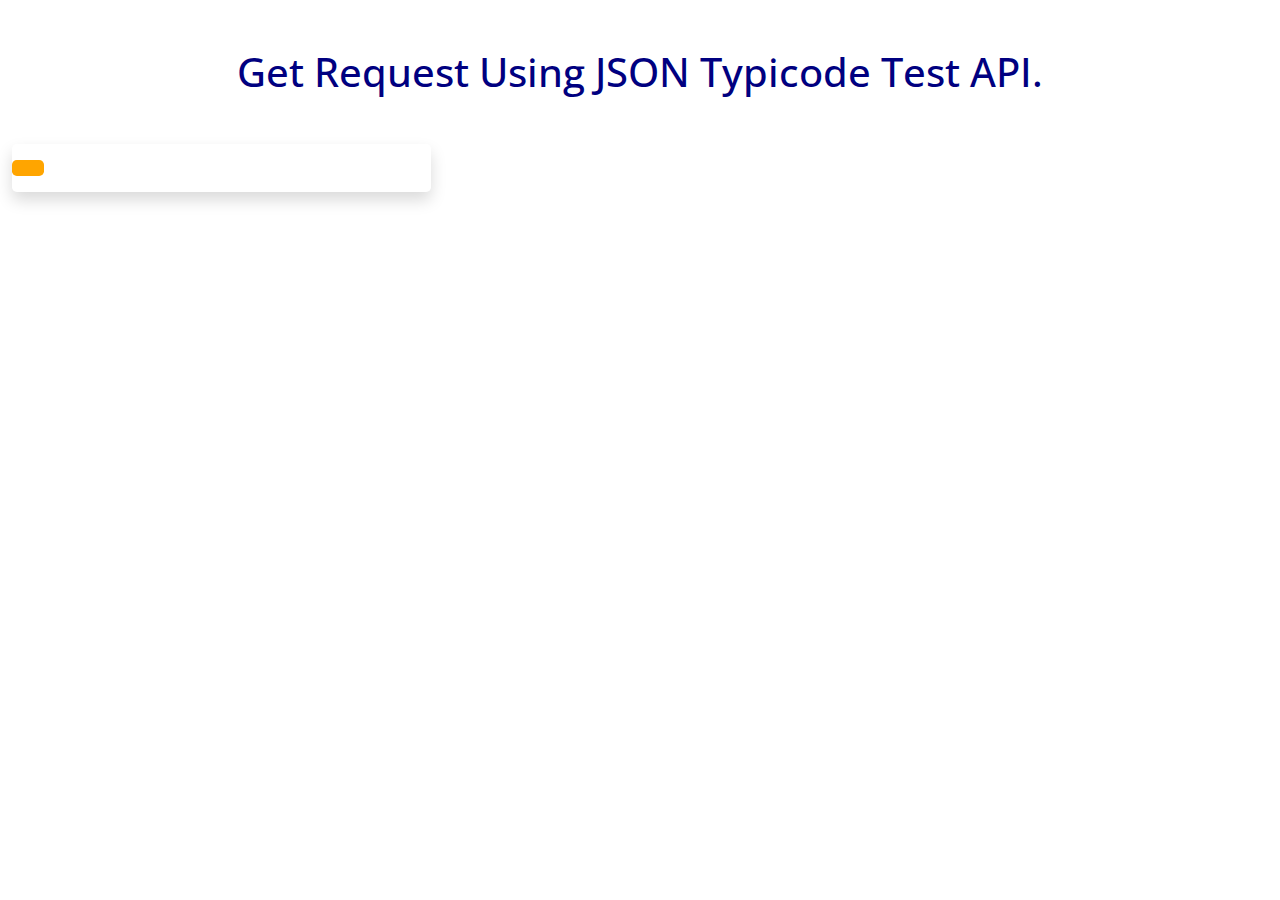
<file: index.html>
<!DOCTYPE html>
<html lang="en">
<head>
    <meta charset="UTF-8">
    <meta http-equiv="X-UA-Compatible" content="IE=edge">
    <meta name="viewport" content="width=device-width, initial-scale=1.0">
    <link rel="preconnect" href="https://fonts.googleapis.com">
    <link rel="preconnect" href="https://fonts.gstatic.com" crossorigin>
    <link href="https://fonts.googleapis.com/css2?family=Open+Sans:wght@400;500&display=swap" rel="stylesheet"> 
    <link rel="stylesheet" href="./css/bootstrap.min.css">
    <link rel="stylesheet" href="task-1.css">
    <title>Get Request</title>
</head>
<body>

    <main>
        <div class="container-fluid">
            <div class="header my-5 text-navy text-center ">
                <h1>Get Request Using JSON Typicode Test API.</h1>
            </div>
            <div class="row " id="post-layout">
                <div class="container">
                    <div class="col-md-4 col-sm-12 ">
                        <a href="" target="_blank" class="text-decoration-none " id="newPage">
                            <div class="shadow rounded-3 h-100 mb-5 m-auto ">
                                <div class="d-flex justify-content-start">
                                    <p class="bg-orange text-navy py-2 px-3 my-3 rounded-3"></p>
                                </div>
                                <div class="mt-3 mb-5 text-navy">
                                    <h3 class="text-center post-title"></h3>
                                </div>
                                <div class=" mb-5 text-orange post-body">
                                    <p></p>
                                </div>
                            </div>
                        </a>
                    </div>
                </div>
            </div>
        </div>
    </main>

    <script src="./js/bootstrap.min.js"></script>
    <script src="task-1.js"></script>
</body>
</html>
</file>
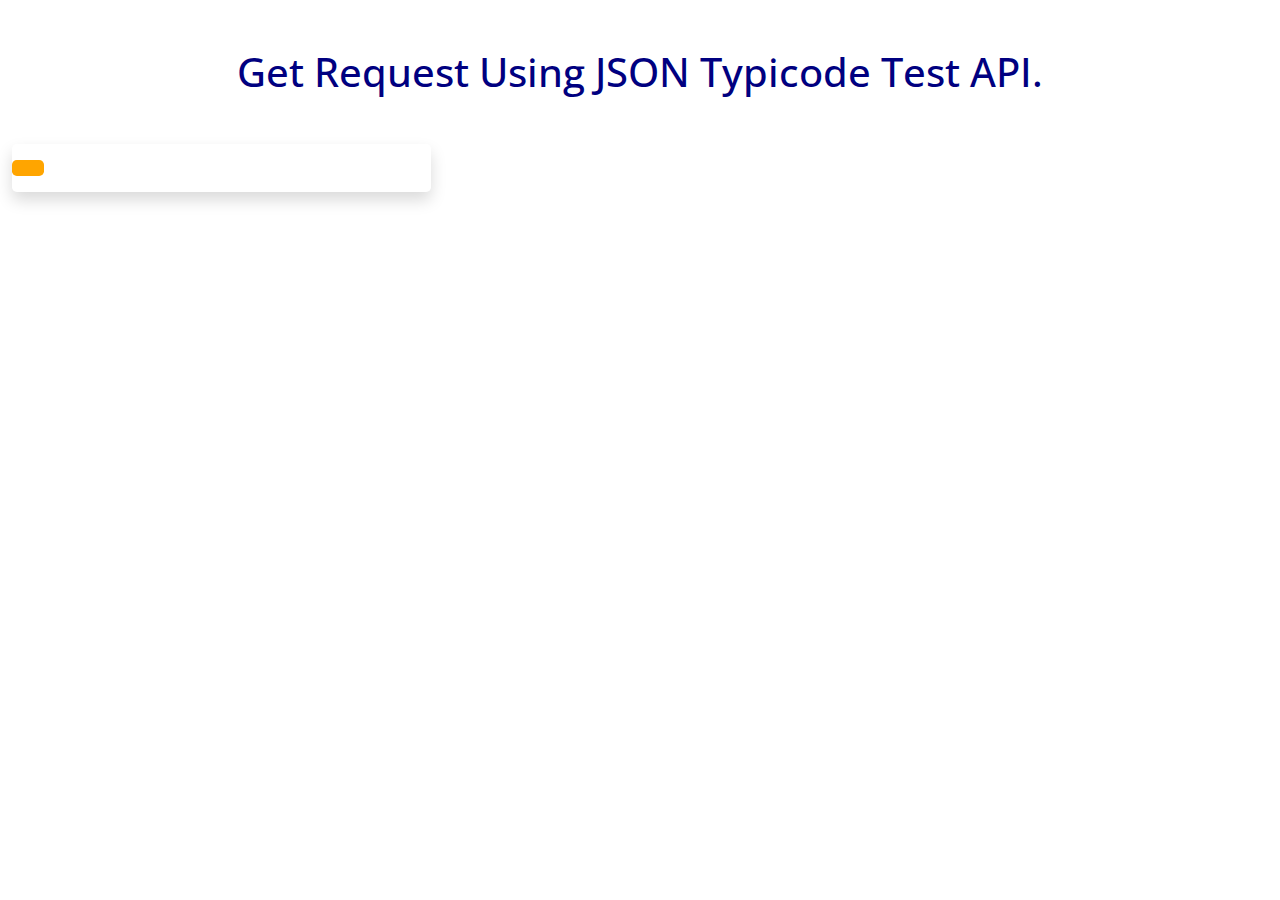
<file: task-1.html>
<!DOCTYPE html>
<html lang="en">
<head>
    <meta charset="UTF-8">
    <meta http-equiv="X-UA-Compatible" content="IE=edge">
    <meta name="viewport" content="width=device-width, initial-scale=1.0">
    <link rel="preconnect" href="https://fonts.googleapis.com">
    <link rel="preconnect" href="https://fonts.gstatic.com" crossorigin>
    <link href="https://fonts.googleapis.com/css2?family=Open+Sans:wght@400;500&display=swap" rel="stylesheet"> 
    <link rel="stylesheet" href="./css/bootstrap.min.css">
    <link rel="stylesheet" href="task-1.css">
    <title>Get Request</title>
</head>
<body>

    <main>
        <div class="container-fluid">
            <div class="header my-5 text-navy text-center ">
                <h1>Get Request Using JSON Typicode Test API.</h1>
            </div>
            <div class="row " id="post-layout">
                <div class="container">
                    <div class="col-md-4 col-sm-12 ">
                        <a href="" target="_blank" class="text-decoration-none " id="newPage">
                            <div class="shadow rounded-3 h-100 mb-5 m-auto ">
                                <div class="d-flex justify-content-start">
                                    <p class="bg-orange text-navy py-2 px-3 my-3 rounded-3"></p>
                                </div>
                                <div class="mt-3 mb-5 text-navy">
                                    <h3 class="text-center post-title"></h3>
                                </div>
                                <div class=" mb-5 text-orange post-body">
                                    <p></p>
                                </div>
                            </div>
                        </a>
                    </div>
                </div>
            </div>
        </div>
    </main>

    <script src="./js/bootstrap.min.js"></script>
    <script src="task-1.js"></script>
</body>
</html>
</file>
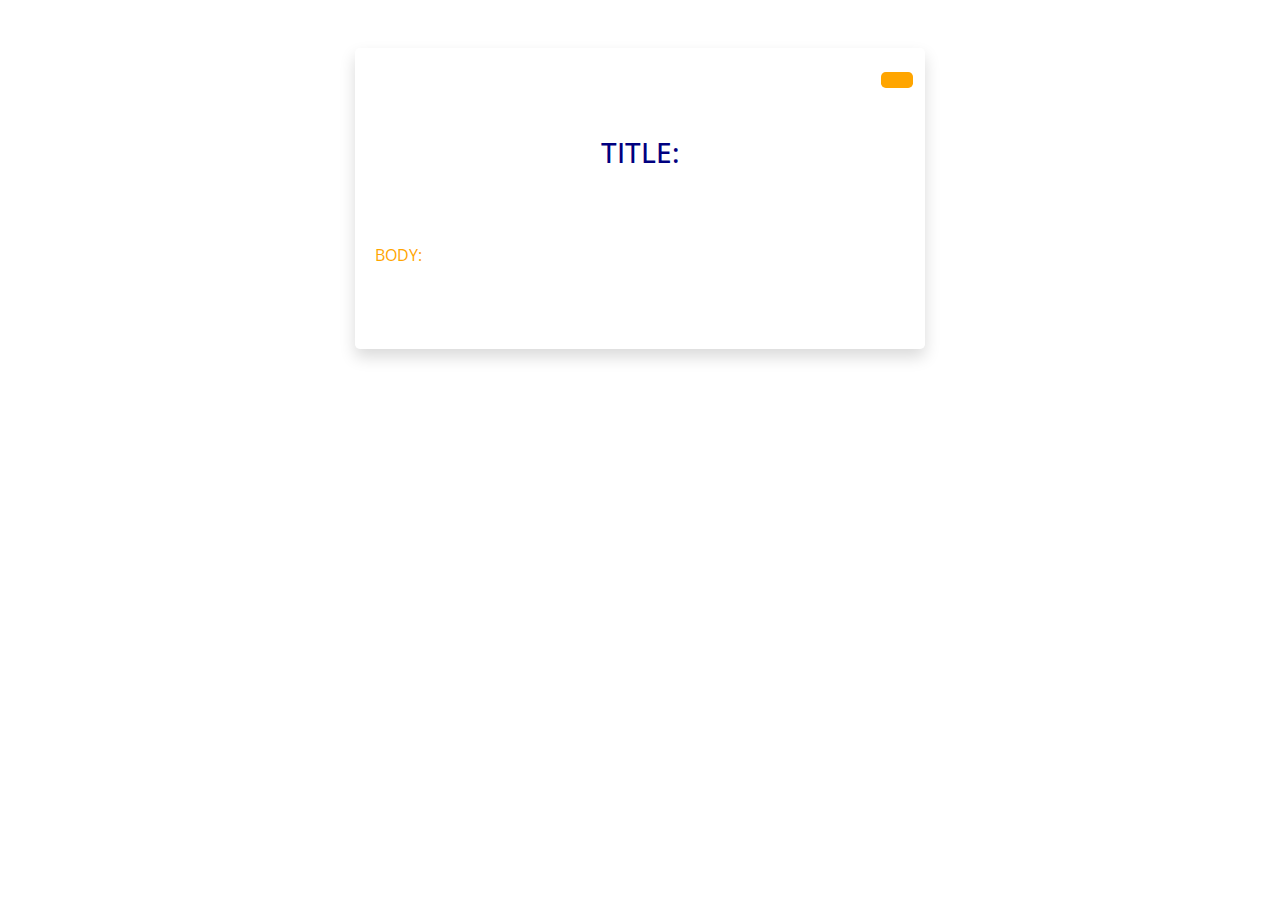
<file: task1result.html>
<!DOCTYPE html>
<html lang="en">
<head>
    <meta charset="UTF-8">
    <meta http-equiv="X-UA-Compatible" content="IE=edge">
    <meta name="viewport" content="width=device-width, initial-scale=1.0">
    <link rel="preconnect" href="https://fonts.googleapis.com">
    <link rel="preconnect" href="https://fonts.gstatic.com" crossorigin>
    <link href="https://fonts.googleapis.com/css2?family=Open+Sans:wght@400;500&display=swap" rel="stylesheet"> 
    <link rel="stylesheet" href="./css/bootstrap.min.css">
    <link rel="stylesheet" href="task-1.css">
    <title>single page</title>
</head>
<body>
    <div class="container-fluid">
        <div class="container   ">
            <div class="row">
                <div class="col-sm-12 col-md-6 py-4 mx-auto shadow rounded-3 my-5">
                    <div class="d-flex justify-content-end">
                        <p class="bg-orange text-navy py-2 px-3  rounded-3" id="result-id"></p>
                    </div>
                    <h3 class=" mt-4 mb-4 text-navy text-center p-2" id="result-title">TITLE: <br><br></h3>
                    <p  class="mb-5 text-orange p-2" id="result-body">BODY:<br> </p>
                </div>
            </div>
    </div>

    </div>


    <script src="./js/bootstrap.min.js"></script>
    <script src="task-1.js"></script>
</body>
</html>
</file>
<file: task-1.css>
*{
    padding: 0;
    margin: 0;
    box-sizing: border-box;
    font-family: 'Open Sans', sans-serif;
    text-decoration: none;
    line-height: 1.6;
}

.text-navy{
    color: navy;
}
.text-orange{
    color: orange;
}

.bg-navy{
   background-color: navy;
}
.bg-orange{
    background-color: orange;
}
</file>
